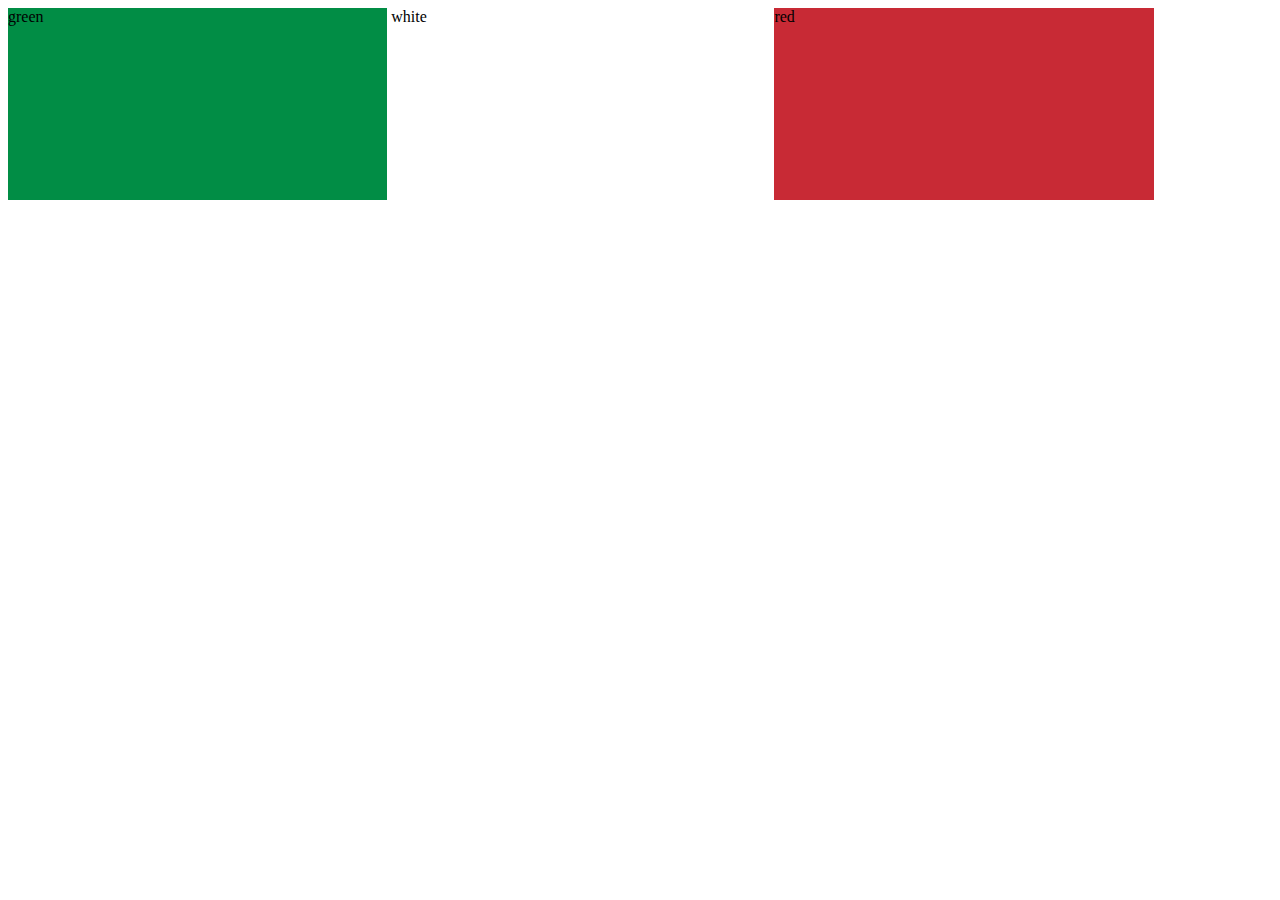
<file: flag/index.html>
<!DOCTYPE html>
<html lang="en">
<head>
    <meta charset="UTF-8">
    <meta http-equiv="X-UA-Compatible" content="IE=edge">
    <meta name="viewport" content="width=device-width, initial-scale=1.0">
    <title>Document</title>
    <link rel="stylesheet" href="style.css">
</head>
<body>

    <div class="green parts">green</div>
    <div class="white parts">white</div>
    <div class="red parts">red</div>


</body>
</html>
</file>
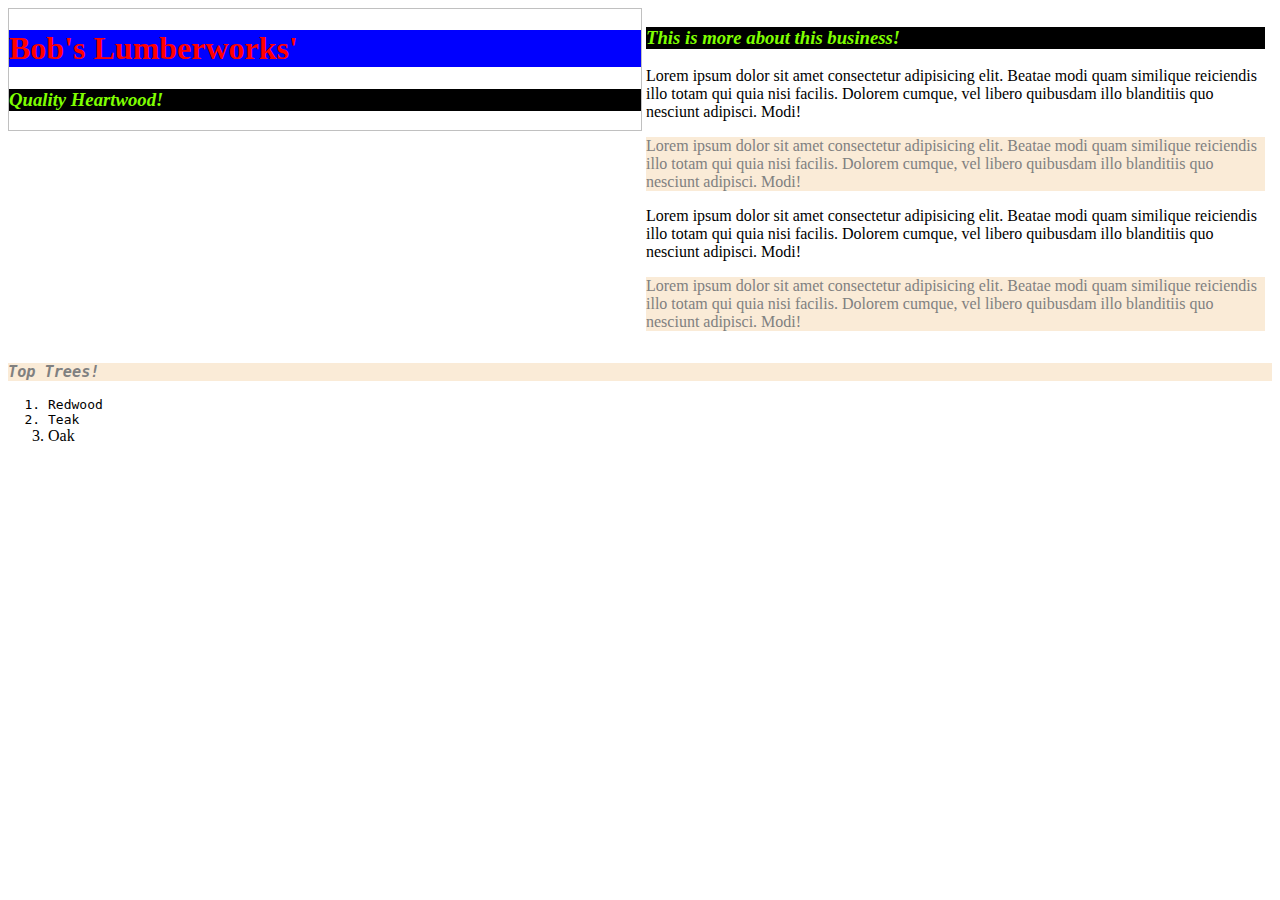
<file: w1d2/index.html>
<!DOCTYPE html>
<html lang="en">
<head>
    <meta charset="UTF-8">
    <meta http-equiv="X-UA-Compatible" content="IE=edge">
    <meta name="viewport" content="width=device-width, initial-scale=1.0">
    <title>Document</title>
    <link rel="stylesheet" href="style.css">
</head>
<body>
    <div class="header">
        <h1>Bob's Lumberworks'</h1>
        <h3>Quality Heartwood!</h3>
    </div>

    <div class="paragraphs">
        <h3>This is more about this business!</h3>
        <p>Lorem ipsum dolor sit amet consectetur adipisicing elit. Beatae modi quam similique reiciendis illo totam qui quia nisi facilis. Dolorem cumque, vel libero quibusdam illo blanditiis quo nesciunt adipisci. Modi!</p>
        <p class="highlighted">Lorem ipsum dolor sit amet consectetur adipisicing elit. Beatae modi quam similique reiciendis illo totam qui quia nisi facilis. Dolorem cumque, vel libero quibusdam illo blanditiis quo nesciunt adipisci. Modi!</p>
        <p>Lorem ipsum dolor sit amet consectetur adipisicing elit. Beatae modi quam similique reiciendis illo totam qui quia nisi facilis. Dolorem cumque, vel libero quibusdam illo blanditiis quo nesciunt adipisci. Modi!</p>
        <p class="highlighted">Lorem ipsum dolor sit amet consectetur adipisicing elit. Beatae modi quam similique reiciendis illo totam qui quia nisi facilis. Dolorem cumque, vel libero quibusdam illo blanditiis quo nesciunt adipisci. Modi!</p>
    </div>

    <div class="bullets">
        <h3 class="highlighted monospaced">Top Trees!</h3>
        <ol>
            <li class="monospaced">Redwood</li>
            <li class="monospaced">Teak</li>
            <li>Oak</li>
        </ol>
    </div>
</body>
</html>
</file>
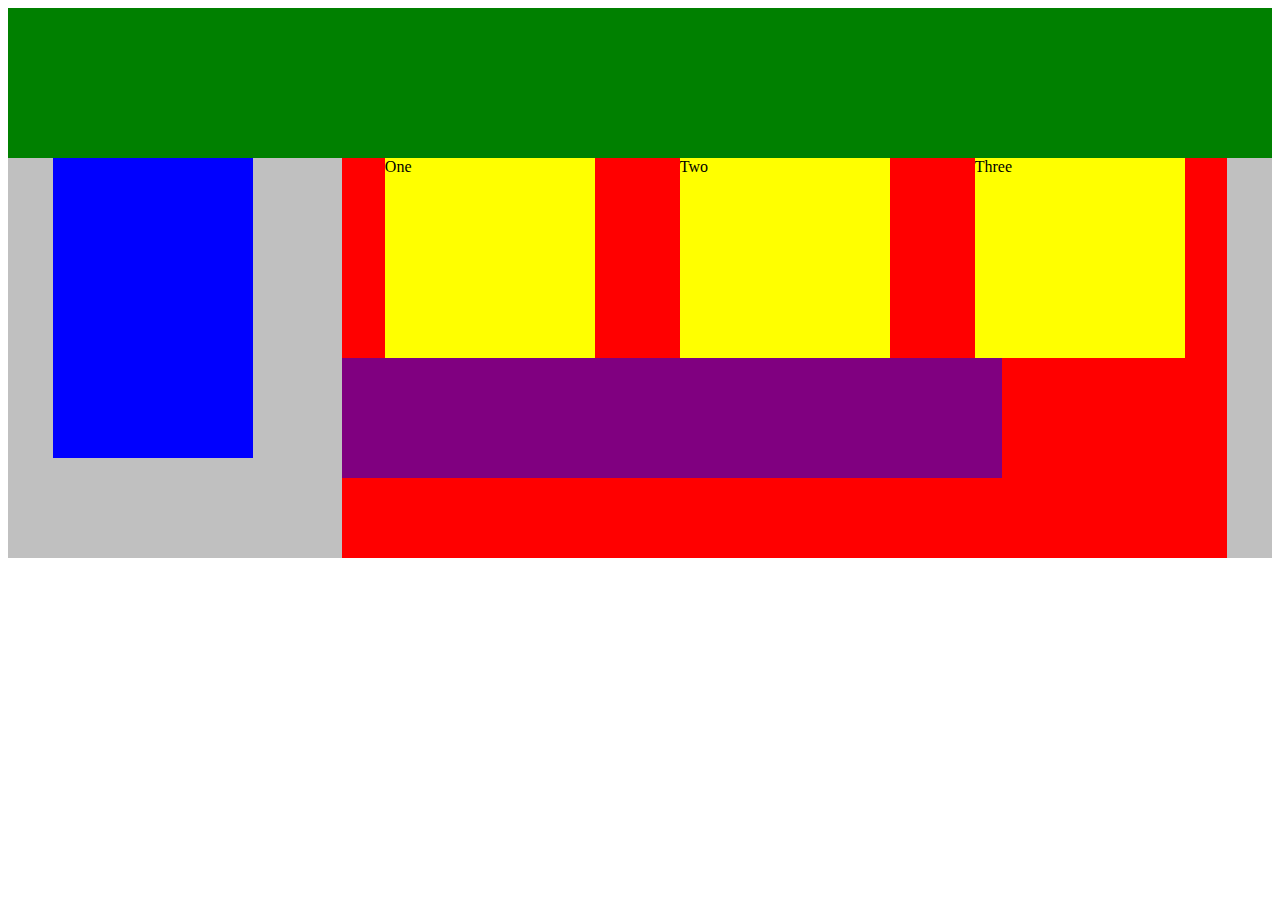
<file: w1d3/index.html>
<!DOCTYPE html>
<html lang="en">
<head>
    <title>Position Practice</title>
    <link rel="stylesheet" type="text/css" href="style.css">
</head>
<body>
    <div class="container">
        <div class="top-nav"></div>
        <div class="row">
            <div class="side-nav"></div>
            <div class="main">
                <div class="row">
                    <div class="sub-content">One</div>
                    <div class="sub-content">Two</div>
                    <div class="sub-content">Three</div>
                </div>
                <div id="advertisement"></div>
            </div>
        </div>
    </div>
</body>
</html>
</file>
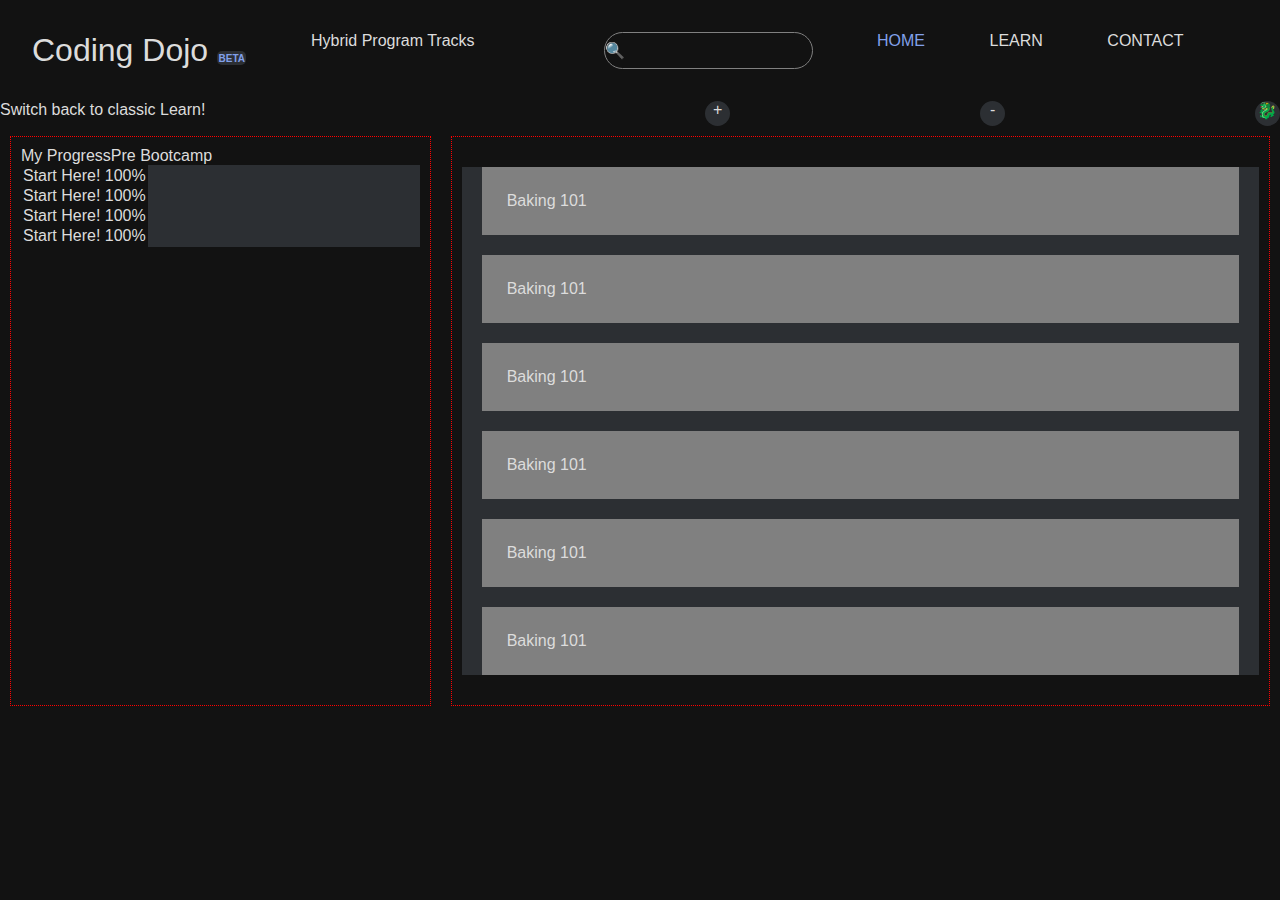
<file: w1d4/index.html>
<!DOCTYPE html>
<html lang="en">
<head>
    <meta charset="UTF-8">
    <meta http-equiv="X-UA-Compatible" content="IE=edge">
    <meta name="viewport" content="width=device-width, initial-scale=1.0">
    <link rel="stylesheet" href="style.css">
    <title>Document</title>
</head>
<body>
    <div class="header">
        <div class="nav row">
            <h1>Coding Dojo <span class="blue-text">BETA</span></h1>
            <p>Hybrid Program Tracks</p>
            <div class="placeholder"></div>
            <input type="text" placeholder="🔍︁"/>
            <p class="blue-text">HOME</p>
            <p>LEARN</p>
            <p>CONTACT</p>
            <p></p>
        </div>
    </div>

    <div class="tools row">
        <p>Switch back to classic Learn!</p>
        <p class="placeholder"></p>
        <p class="icon">+</p>
        <p class="icon">-</p>
        <p class="icon">🐉︁</p>
    </div>

    <div class="main row">
        <div class="belts col">
            <div class="box">
                <div class="row">
                    <h1>My Progress</h1>
                    <p>Pre Bootcamp</p>
                </div>
                <table>
                    <tr>
                        <td>Start Here! 100%</td>
                    </tr>
                    <tr>
                        <td>Start Here! 100%</td>
                    </tr>
                    <tr>
                        <td>Start Here! 100%</td>
                    </tr>
                    <tr>
                        <td>Start Here! 100%</td>
                    </tr>
                </table>
            </div>
            <div class="box">

            </div>
        </div>
        <div class="courses col-2">
            <div class="box">
                <p class="course">Baking 101</p>
                <p class="course">Baking 101</p>
                <p class="course">Baking 101</p>
                <p class="course">Baking 101</p>
                <p class="course">Baking 101</p>
                <p class="course">Baking 101</p>
            </div>
        </div>
    </div>

</body>
</html>
</file>
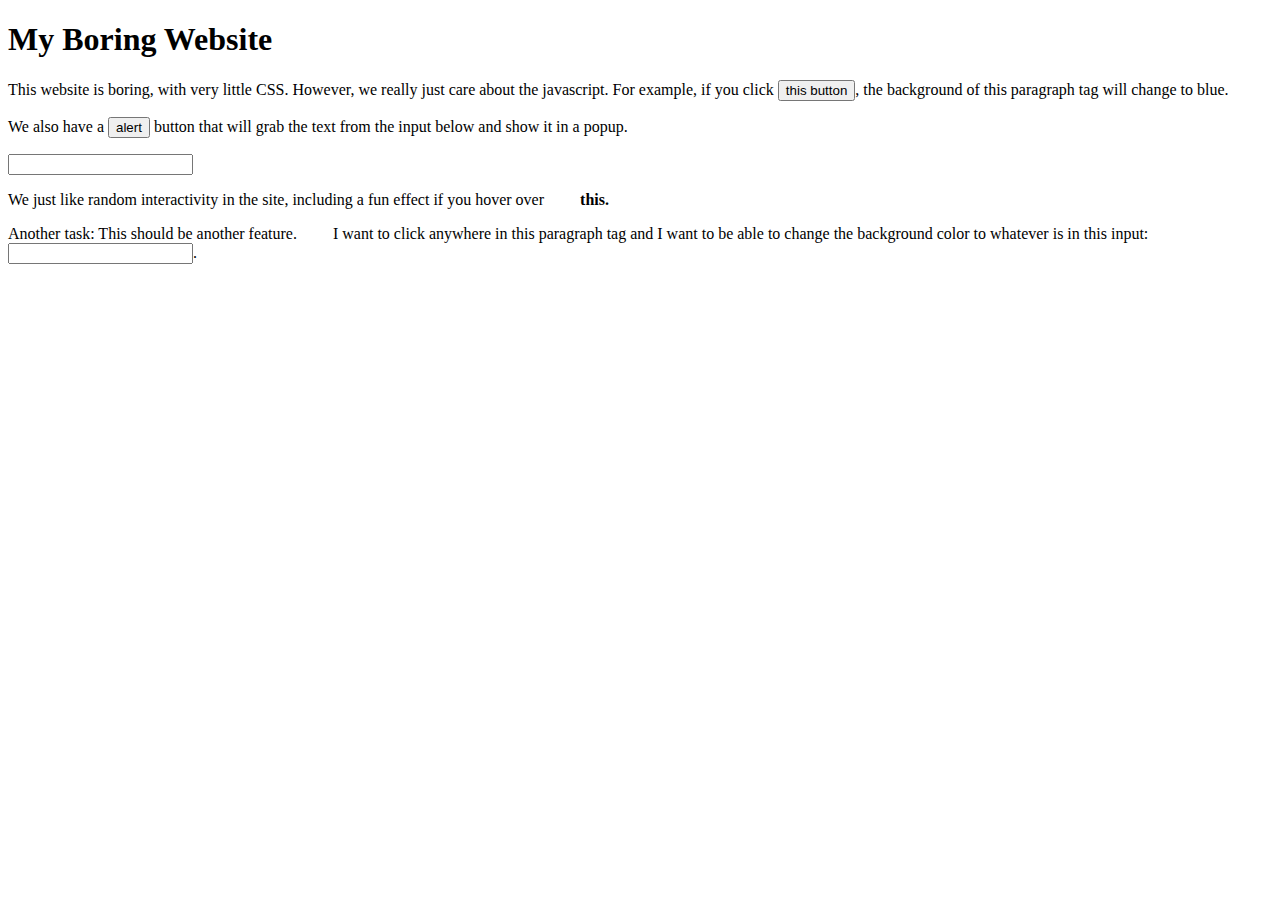
<file: w2d1/index.html>
<!DOCTYPE html>
<html lang="en">
<head>
    <meta charset="UTF-8">
    <meta name="viewport" content="width=device-width, initial-scale=1.0">
    <meta http-equiv="X-UA-Compatible" content="ie=edge">
    <title>Arrow Functions</title>
</head>
<body id="body">
    <h1>My Boring Website</h1>
    <p id="paragraph">
        This website is boring, with very little CSS.
        However, we really just care about the javascript.
        For example, if you click <button id="button">this button</button>, the background of this paragraph tag will change to blue.
    </p>
    <p>We also have a <button id="alert">alert</button> button that will grab the text from the input below and show it in a popup.</p>
    <div>
        <input type="text" id="popup-input">
    </div>
    <p>
        We just like random interactivity in the site, including a fun effect if you hover over <span id="hover-this">        <b>this.</b></span>
    </p>
    <p onmouseover="mouseOverFunction(this)">
        Another task: This should be another feature.
        I want to click anywhere in this paragraph tag and I want to be able to change the background color to whatever is in this input: <input type="text"/>.
    </p>
    <script>
        document.getElementById("button").onclick = function() {
            setBackgroundColorById("paragraph", "red");
        }

        document.getElementById("alert").onclick = function(){
            alert(document.getElementById("popup-input").value);
        }

        document.getElementById("hover-this").onmouseover = function(){
            setBackgroundColorById("body", "red");
        }

        document.getElementById("hover-this").onmouseout = function(){
            setBackgroundColorById("body", "white");
        }

        function getValueFromId(id){
            return document.getElementById(id).value;
        }

        function setBackgroundColorById(id, color){
            document.getElementById(id).style = "background-color: " + color;
        }

        function mouseOverFunction(el){
            el.style = "background-color: black";
        }
    </script>
</body>
</html>
</file>
<file: flag/style.css>
.green{
    background-color: #018d45;
}

.white{
    background-color: #ffffff;
}

.red{
    background-color: #c82a35;
}

.parts{
    display: inline-block;
    width: 30%;
    height: 12em;
}
</file>
<file: w1d2/style.css>
h3{
    color: chartreuse;
    font-style: italic;
    background-color: black;
}

h1{
    /* font-size: large; */
    color: red;
    background-color: blue;
}

.highlighted{
    color: grey;
    background-color: antiquewhite;
}

.monospaced{
    /* font-weight: 900; */
    font-family: monospace;
}

.header{
    display: inline-block;
    width: 50%;
    border: 1px solid silver;
    vertical-align: top;
}

.paragraphs{
    display: inline-block;
    width: 49%;
}

/* p{
    display: inline;
    width: 10%;
} */
</file>
<file: w1d3/style.css>
.container{
    width: 100%;
    background-color: silver;
    margin: 0px auto;
}
.top-nav {
    height: 150px;
    background-color: green;
}
.side-nav {
    height: 300px;
    width: 200px;
    background-color: blue;
}
.main {
    height: 400px;
    width: 70%;
    background-color: red;
}
.sub-content {
    height: 200px;
    width: 210px;
    background-color: yellow;
}
#advertisement {
    height: 120px;
    width: 660px;
    background-color: purple;
}
.row {
    /* TODO - what should go here? */
    display: flex;
    /* flex-direction: row-reverse; */
    /* flex-wrap: wrap; */
    justify-content: space-around;

}
</file>
<file: w1d4/style.css>
* {
	vertical-align: baseline;
	font-weight: inherit;
	font-family: inherit;
	font-style: inherit;
	font-size: 100%;
	border: 0 none;
	outline: 0;
	padding: 0;
	margin: 0;
    font-family: sans-serif;
    background-color: #121212;
    color: gainsboro;
}

.nav {
    padding: 2em;
    justify-content: space-between;
}

.nav h1 {
    font-size: 2em;
    /* font-weight: bold; */
}

.nav h1 span{
    /* color: darkslateblue; */
    font-size:x-small;
    font-weight: bold;
    padding: 0.15em;
    background: rgba(204, 224, 255, 0.14);
    border-radius: 5px;
}

.nav input{
    border: 1px solid grey;
    border-radius: 50px;
}

.blue-text{
    color: #81a0ea;
}

.row {
    display: flex;
}

.tools {
    justify-content: space-between;
}

.icon {
    border-radius: 50%;
    width: 25px;
    height: 25px;
    /* margin-bottom: 10px; */
    background: rgba(204, 224, 255, 0.14);
    text-align: center;
    vertical-align: auto;
}

.col, .col-2 {
    margin: 10px;
    padding: 10px;
    border: 1px dotted red;
    flex: 1;
    /* height: 70%; */
}

.col-2 {
    flex: 2;
}

.box {
    /* background-color: red; */
    background: rgba(204, 224, 255, 0.14);
}

.course {
    margin: 20px;
    background: grey;
    padding: 25px;

}
</file>
